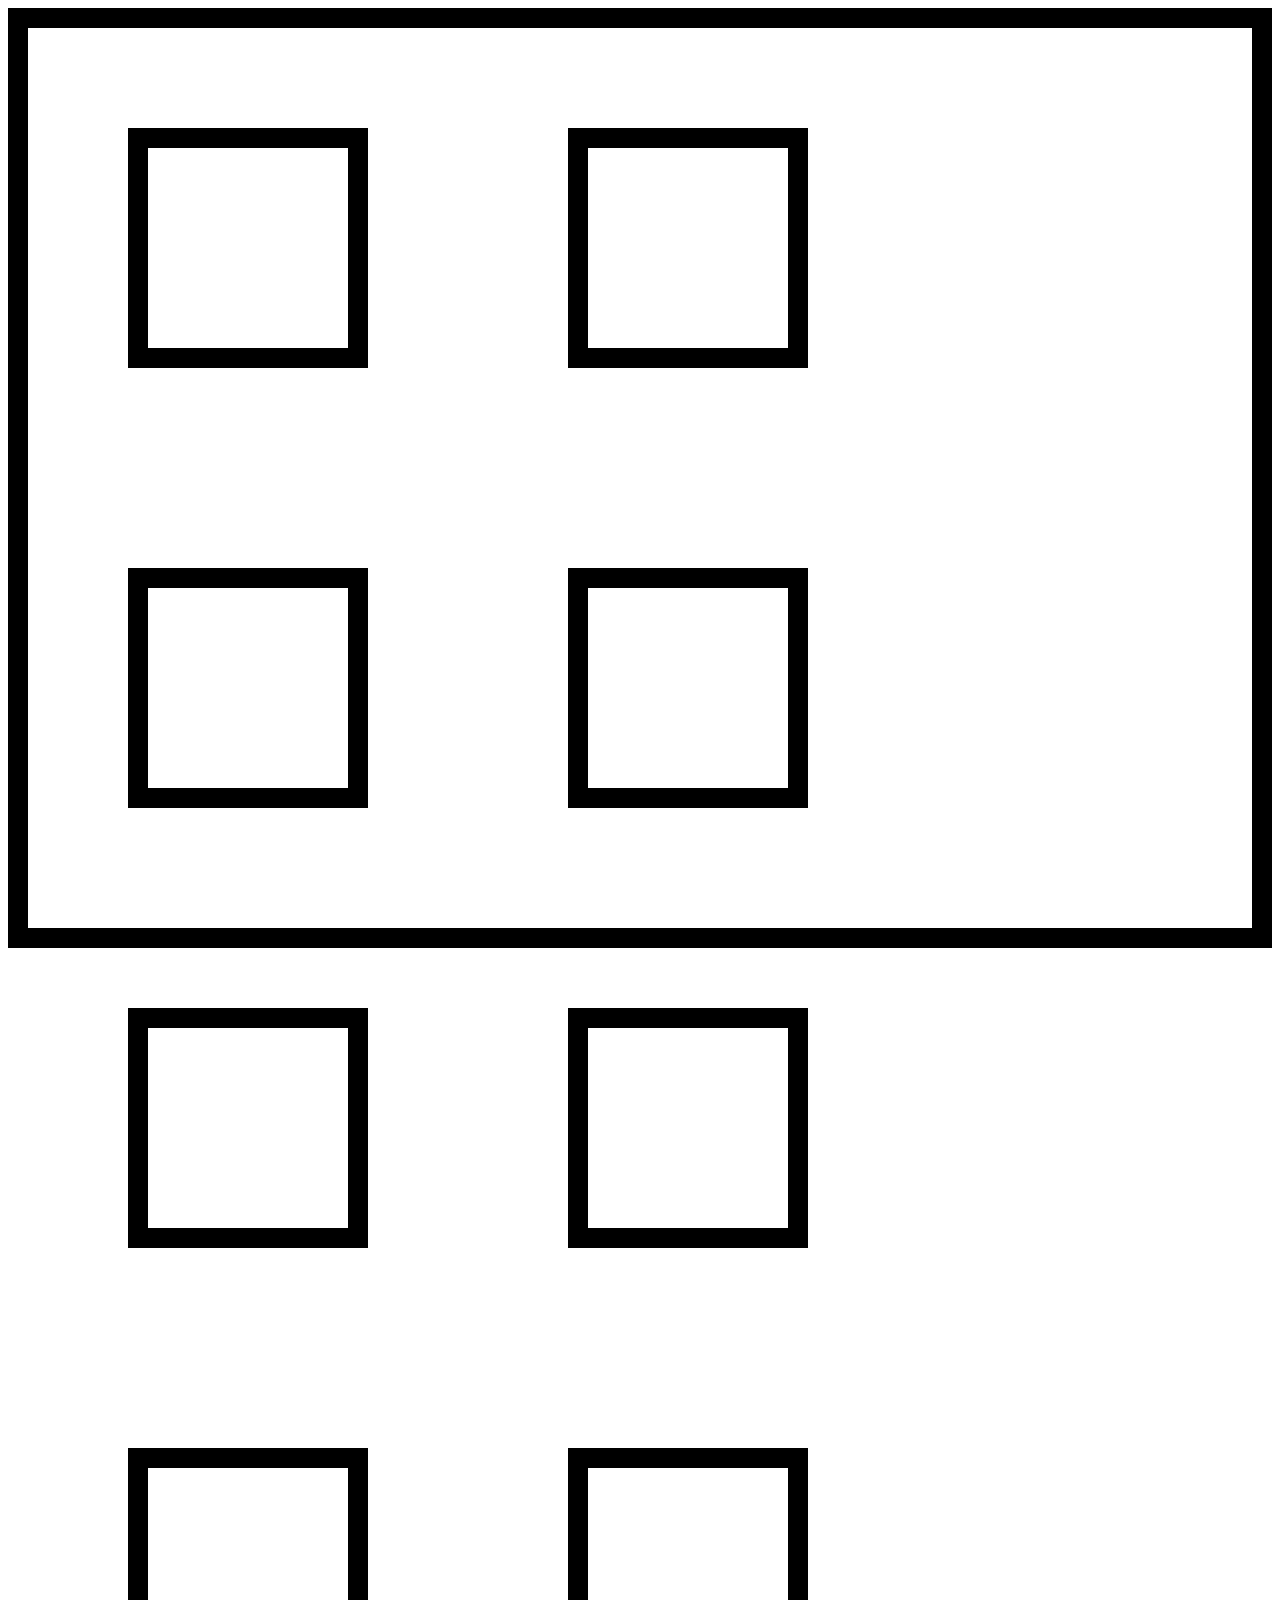
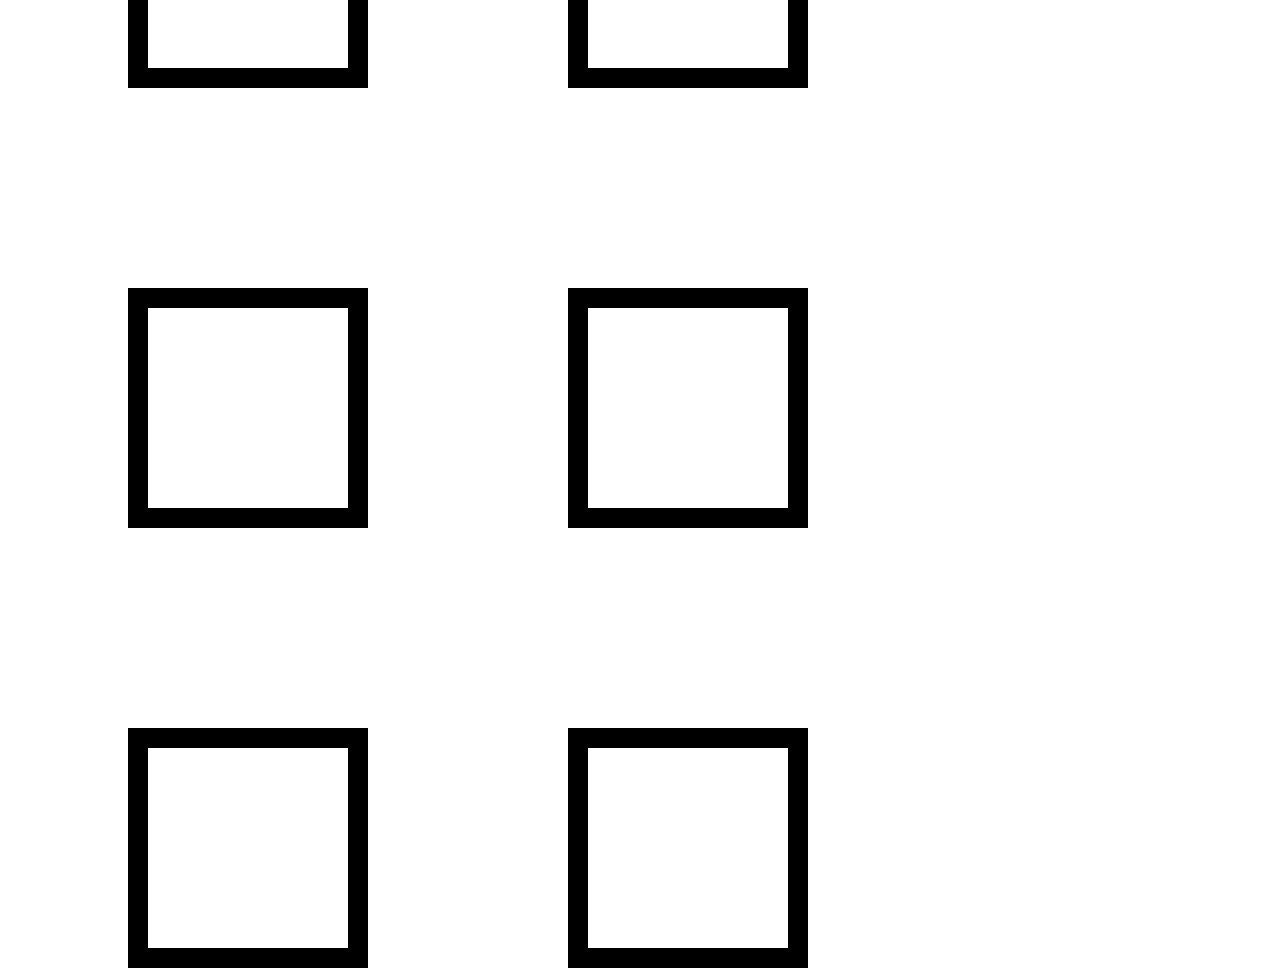
<file: test1.html>
<!DOCTYPE html>
<html>
    <head>
        <meta charset="utf-8">
        <link href="test1.css" rel="stylesheet">
        <title> </title>
    </head>
    <body> 
         <div class="container">
             <div id="test"></div>
             <div id="test"></div>
             <div id="test"></div>
             <div id="test"></div>
             <div id="test"></div>
             <div id="test"></div>
             <div id="test"></div>
             <div id="test"></div>
             <div id="test"></div>
             <div id="test"></div>
             <div id="test"></div>
             <div id="test"></div>
        </div>
    </body>
</html>
</file>
<file: test1.css>
body
{
    padding:0;
    max-width: 1920px;
    display: flex; 
    flex-flow: row wrap;
    
}
#test
{
    display: flex;
    flex-flow: row wrap;
    margin: 100px 100px;
    border: 20px solid black;
    width: 200px;
    height: 200px;
}
.container
{
    height: 900px;
    width: 100%;
    display: flex; 
    flex-flow: row wrap;
    border: 20px solid black;
}
</file>
